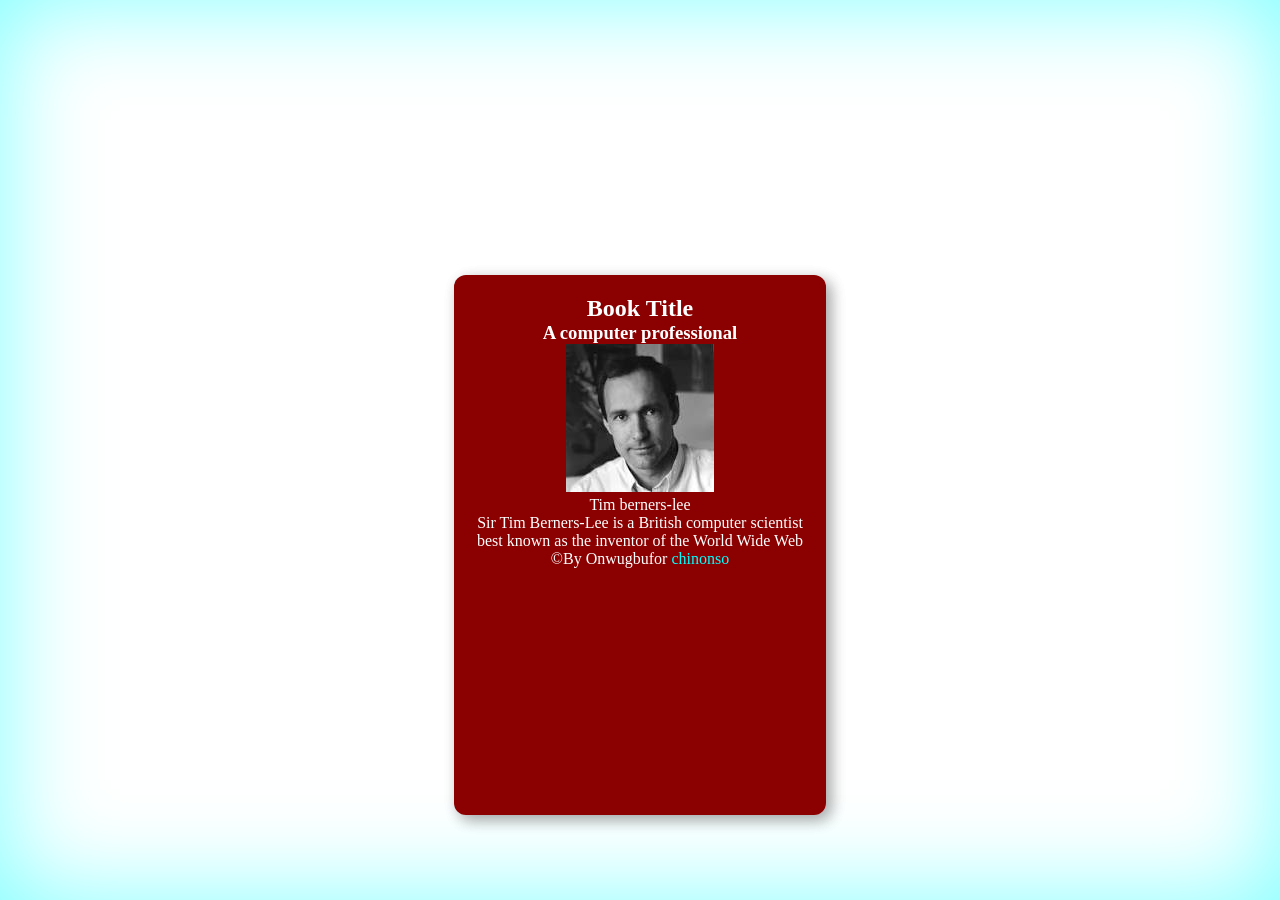
<file: Index2.html>
<!DOCTYPE html>
<html lang="en">
<head>
    <meta charset="UTF-8">
    <meta name="viewport" content="width=device-width, initial-scale=1.0">
    <title>Document</title>
    <style>
        *{
    padding: 0;
    margin: 0;
    box-sizing: border-box;
}
body{
    text-align: center;
    padding: 20px;
  margin: 0;
  height: 100vh;
  background-color: #fff;
  display: flex;
  justify-content: center;
  align-items: center;
  /* Outer glowing effect */
  box-shadow: inset 0 0 100px rgba(0, 255, 255, 0.5), 
              0 0 50px rgba(0, 255, 255, 0.3);


}

/* Container to give 3D perspective depth */
.book-container {
  width: 30%;
  height: 350px;
  position: relative;
  perspective: 1000px; /* Enables 3D space effect */
  cursor: pointer;
}

/* Base style for both the cover and the inside page */
.book-cover, .book-page {
  width: 100%;
  height: 60vh;
  position: absolute;
  top: 0;
  left: 0;
  padding: 20px;
  box-sizing: border-box;
  border-radius: 0 5px 5px 0;
  box-shadow: 5px 5px 15px rgba(0, 0, 0, 0.2);
  border-radius: 12px;
  color: white;
  animation: pulse-glow 2s infinite alternate;
}
@keyframes pulse-glow {
  0% {
    box-shadow: 0 0 5px rgba(0, 255, 255, 0.749), 0 0 10px rgba(0, 255, 255, 0.645), 0 0 20px rgba(0, 255, 255, 0.716);
  }
  100% {
    box-shadow: 0 0 15px aqua, 0 0 30px aquamarine, 0 0 60px white;
  }



}

/* The underlying inside page */
.book-page {
  background: #f5f5f0;
  color: #333;
  z-index: 1;
}

/* The front cover */
.book-cover {
  background: #8b0000; /* Dark red hardcover */
  color: #fff;
  z-index: 2;
  
  /* Hinge anchor: Makes the rotation hinge on the left edge */
  transform-origin: left center; 
  
  /* Smooth transformation transition */
  transition: transform 1s ease-in-out; 
}

/* The Opening Effect on Hover */
.book-container:hover .book-cover {
  /* Rotates the cover out into the 3D space */
  transform: rotateY(-140deg); 
}
span{
    color: aqua;
}
    </style>
</head>
<body>
<div class="book-container">
  <!-- The inner page that is revealed -->
  <div class="book-page">
    <h2>Invention of the World Wide Web</h2>
  <img src="[data-uri]" alt="">
  <p>Tim berners-lee</p>
<p>
<p>• ENQUIRE (1980): While working as a software consultant at CERN (the European Particle Physics Laboratory) in Geneva, he built a prototype program called ENQUIRE that stored information using links, introducing the concept of hypertext.</p>
<p>• Proposal (1989): He wrote a proposal combining hypertext with the Internet to allow researchers globally to share information easily.</p>
<a href="index.html">Back</a>
</div>
  
  <!-- The front cover that swings open -->
  <div class="book-cover">
    <h2>Book Title</h2>
    <h3>A computer professional</h3>
    <img src="[data-uri]" alt="">
<p>Tim berners-lee</p>
<p>Sir Tim Berners-Lee is a British computer scientist best known as the inventor of the World Wide Web</p>
<p>&copy;By Onwugbufor <span>chinonso</span></p>
  </div>
</div>

</body>
</html>
</body>
</html>
</file>
